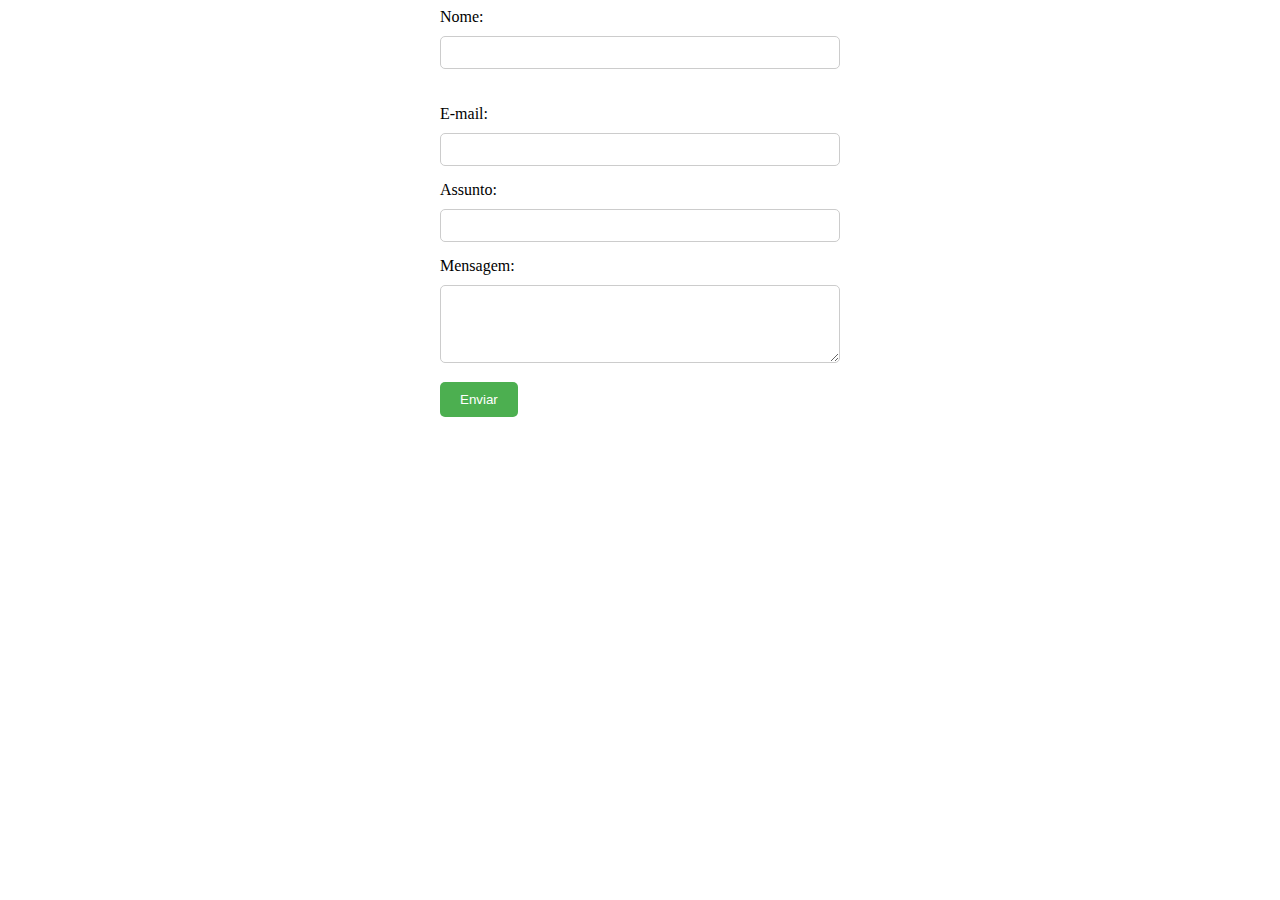
<file: exercicio01/index.html>
<!DOCTYPE html>
<html lang="pt-br">

<head>
    <meta charset="UTF-8">
    <meta name="viewport" content="width=device-width, initial-scale=1.0">
    <link rel="stylesheet" href="style.css">
    <title>Formulário de Contato</title>
    <form action="#" method="post">
        <label for="nome">Nome:</label>
        <input type="text" id="nome" name="nome" required>
        <h1></h1>

        <label for="email">E-mail:</label>
        <input type="email" id="email" name="email" required>

        <label for="assunto">Assunto:</label>
        <input type="text" id="assunto" name="assunto" required>

        <label for="mensagem">Mensagem:</label>
        <textarea id="mensagem" name="mensagem" rows="4" required></textarea>

        <input type="submit" value="Enviar">
    </form>

    </body>
</head>

</html>
</file>
<file: exercicio01/style.css>
form {
    max-width: 400px;
    margin: 0 auto;
}

label {
    display: block;
    margin-bottom: 10px;
}

input[type="text"],
input[type="email"],
textarea {
    width: 100%;
    padding: 8px;
    margin-bottom: 15px;
    border-radius: 5px;
    border: 1px solid #ccc;
    box-sizing: border-box;
}

input[type="submit"] {
    background-color: #4CAF50;
    color: white;
    padding: 10px 20px;
    border: none;
    border-radius: 5px;
    cursor: pointer;
}

input[type="submit"]:hover {
    background-color: #45a049;
}
</file>
